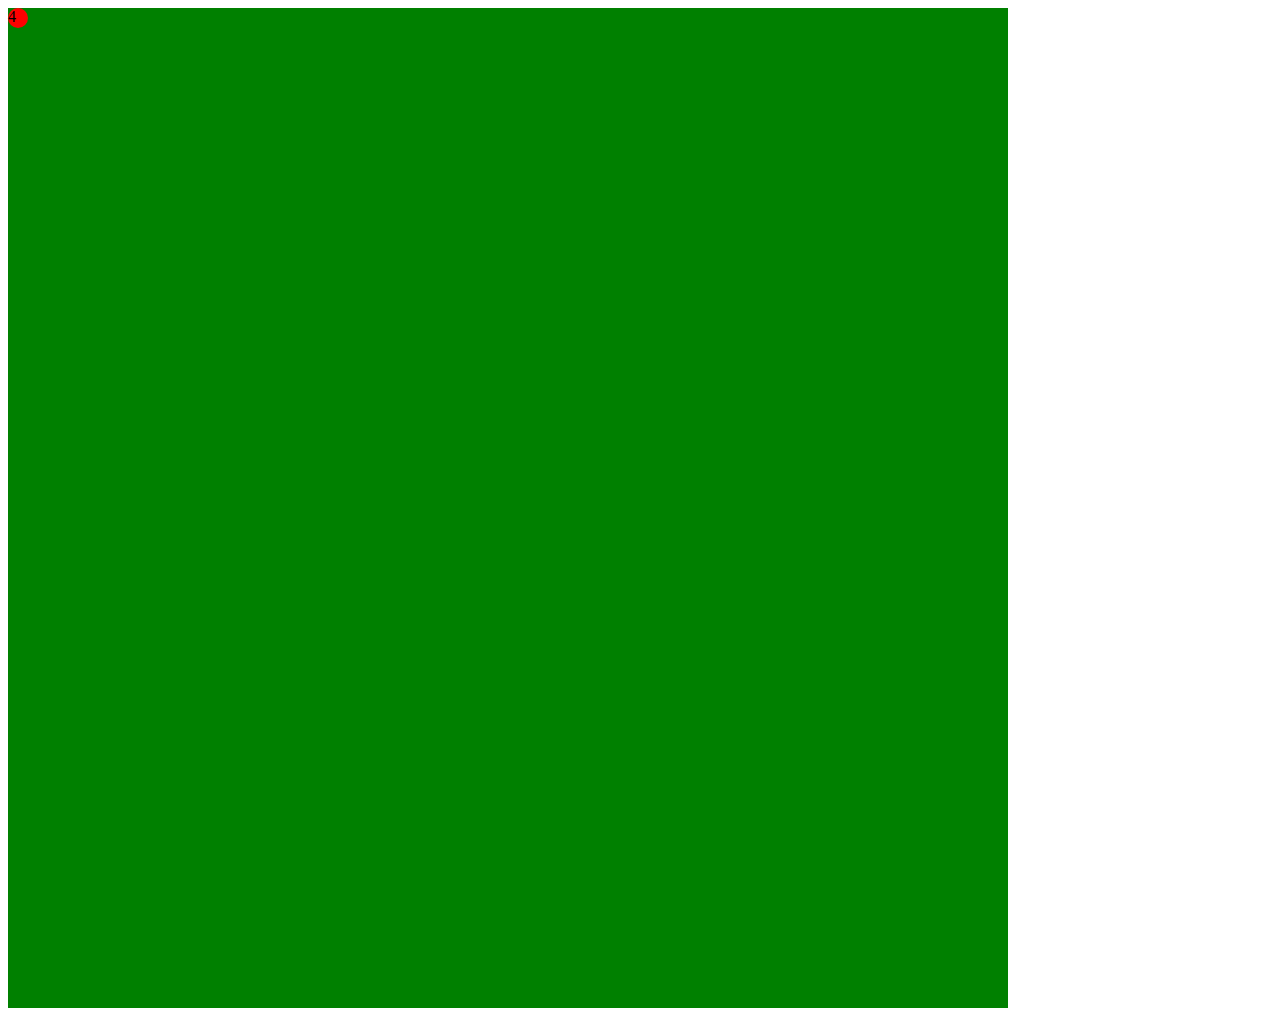
<file: 1/index.html>
<!doctype html>
<html>

<head>
    <meta charset="UTF-8">
    <title>My app</title>
    <link rel="stylesheet" href="style.css">
</head>

<body>
 <div id="field">

  <div id="circle">4</div>
    
    </div>
    

    <script src="app.js"></script>

</body>

</html>
</file>
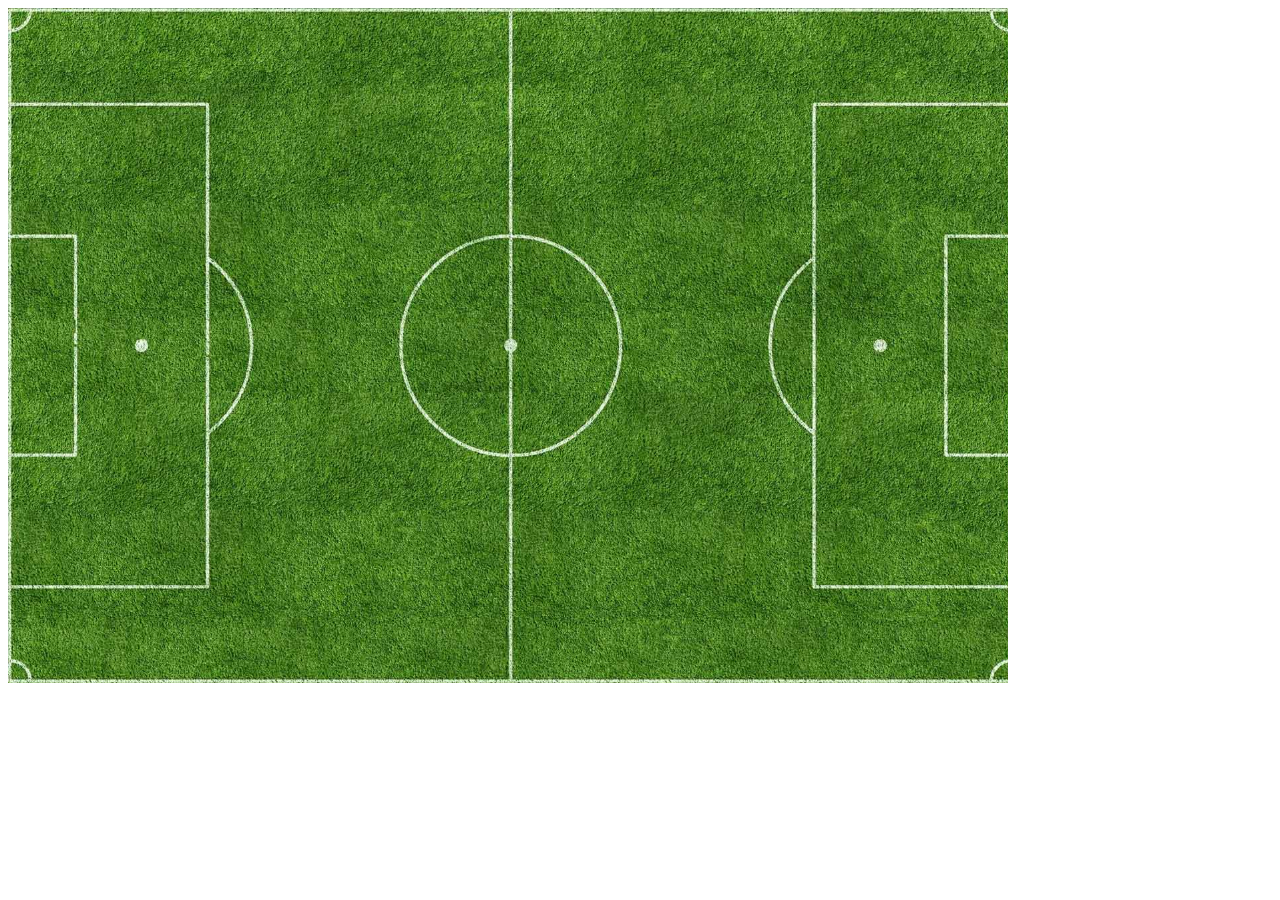
<file: 5/soccer.html>
<!DOCTYPE html>
<html>
<head>
  <title>Coach Test Exercise</title>
  <link rel="stylesheet" href="style.css">
</head>
<body>

	 <div id="field">
    
    </div>

	<script src="data.js"></script>
	<script
  src="https://code.jquery.com/jquery-3.2.1.min.js"
  integrity="sha256-hwg4gsxgFZhOsEEamdOYGBf13FyQuiTwlAQgxVSNgt4="
  crossorigin="anonymous"></script>
    <script src="app.js"></script>
</body>
</html>
</file>
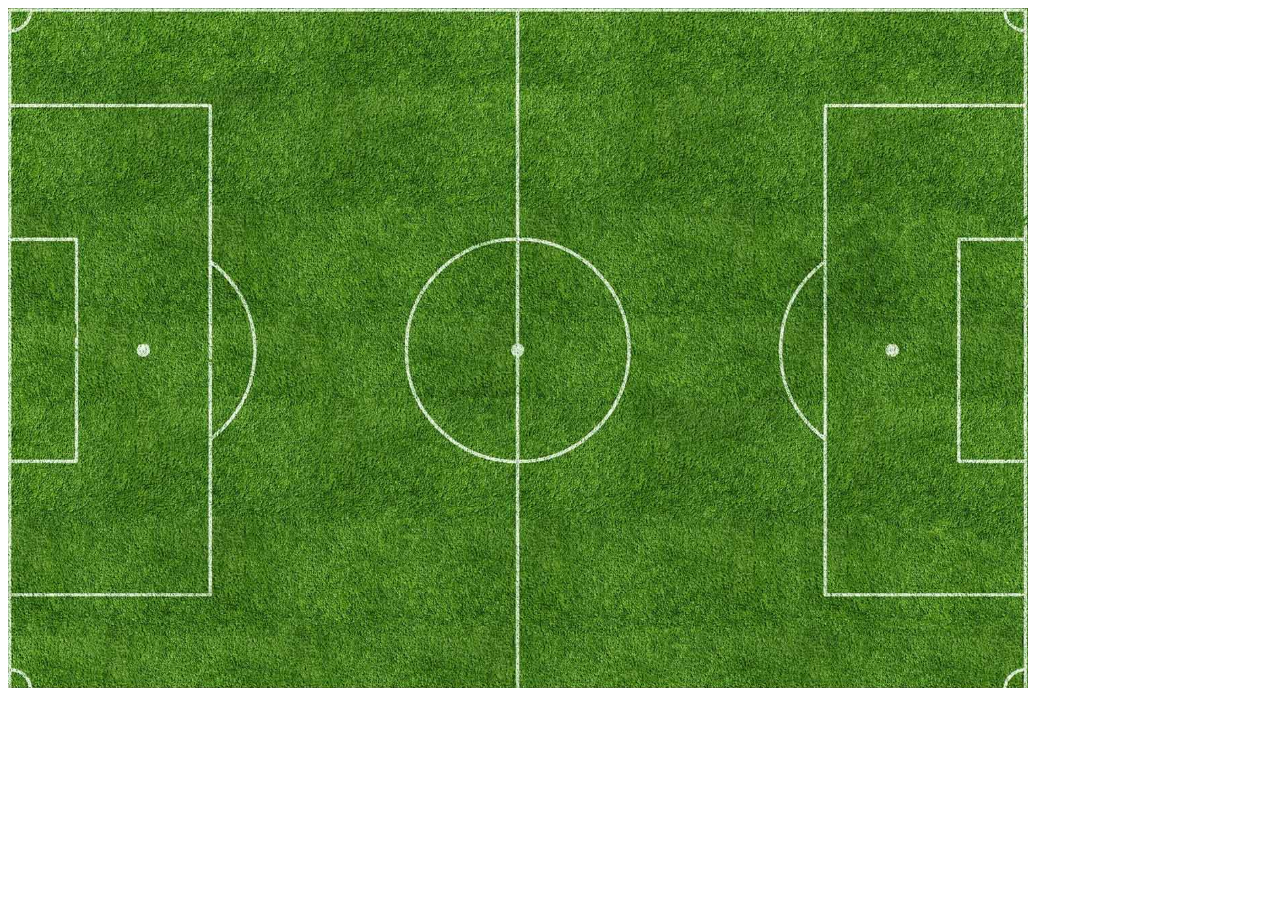
<file: 7/soccer.html>
<!DOCTYPE html>
<html>
<head>
  <title>Coach Test Exercise</title>
  <link rel="stylesheet" href="style.css">
</head>
<body>

	 <div id="field">    
   </div>

	<script src="data.js"></script>
	<script
  src="https://code.jquery.com/jquery-3.2.1.min.js"
  integrity="sha256-hwg4gsxgFZhOsEEamdOYGBf13FyQuiTwlAQgxVSNgt4="
  crossorigin="anonymous">
  </script>
  <script src="app.js"></script>
</body>
</html>
</file>
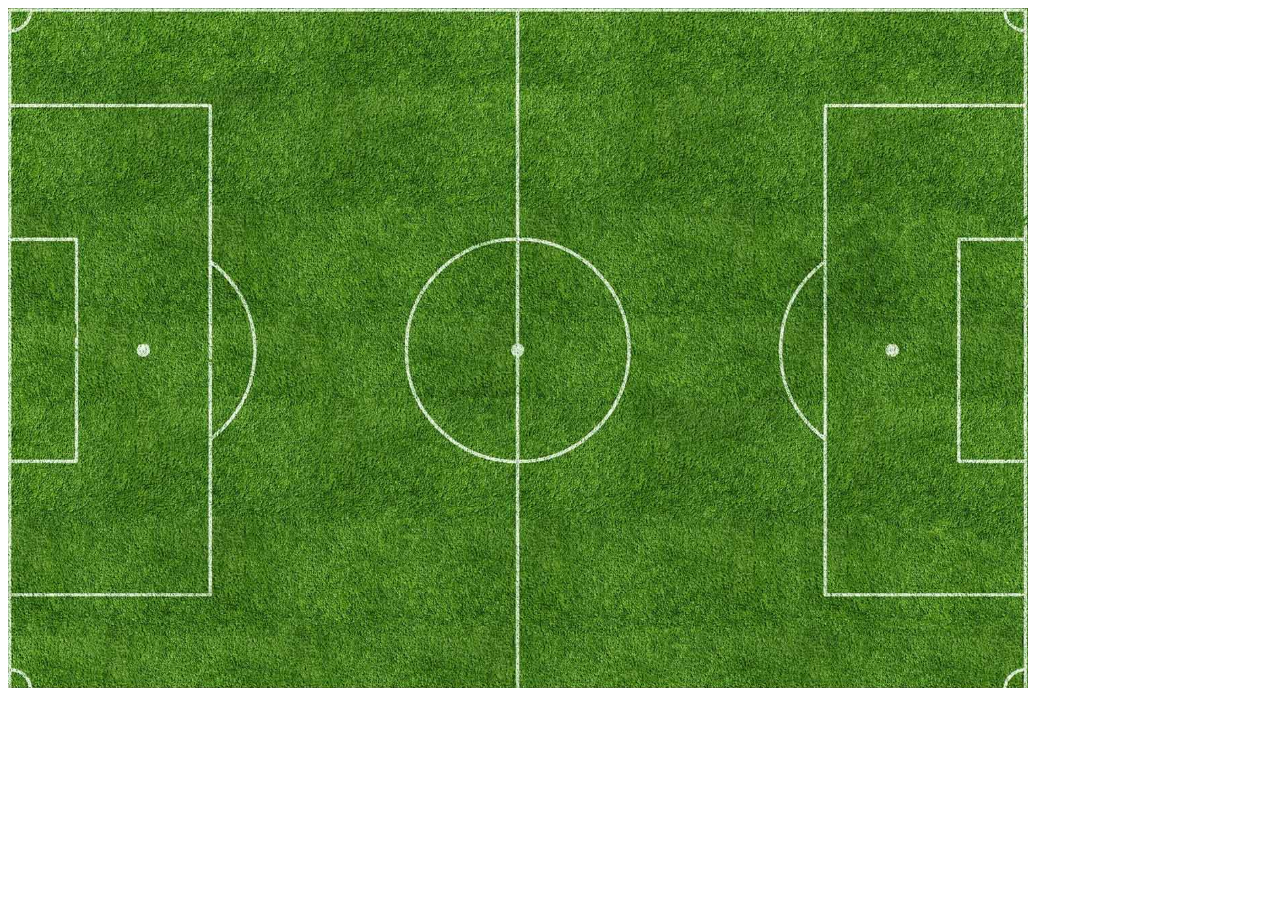
<file: Final/soccer.html>
<!DOCTYPE html>
<html>

<head>
    <title>Coach Test Exercise</title>
    <link rel="stylesheet" href="style.css">
</head>

<body>

    <div id="field">
    </div>

    <script src="data.js"></script>
    <script src="https://code.jquery.com/jquery-3.2.1.min.js" integrity="sha256-hwg4gsxgFZhOsEEamdOYGBf13FyQuiTwlAQgxVSNgt4=" crossorigin="anonymous">
    </script>
    <script src="app.js"></script>
</body>

</html>
</file>
<file: 1/style.css>
#field {
  width: 1000px;
  height: 1000px;
  background: green;
  
}


    #circle {
      width: 20px;
      height: 20px;
      -webkit-border-radius: 25px;
      -moz-border-radius: 25px;
      border-radius: 25px;
      background: red;
      position: relative;
    }
</file>
<file: 5/style.css>
#field {
  width: 1000px;
  height: 675px;
  background: url("soccer-field.jpg");
  background-size: cover;
  
}


    .circle {
      width: 20px;
      height: 20px;
      -webkit-border-radius: 25px;
      -moz-border-radius: 25px;
      border-radius: 25px;
      background: white;
      position: absolute;
      text-align: center;
    }
</file>
<file: 7/style.css>
#field {
  width: 1020px;
  height: 680px;
  background: url("soccer-field.jpg");
  background-size: cover;
  
}


    .circle {
      width: 20px;
      height: 20px;
      -webkit-border-radius: 25px;
      -moz-border-radius: 25px;
      border-radius: 25px;
      background: white;
      position: absolute;
      text-align: center;
    }
</file>
<file: Final/style.css>
#field {
    width: 1020px;
    height: 680px;
    background: url("soccer-field.jpg");
    background-size: cover;
}

.circle {
    width: 20px;
    height: 20px;
    -webkit-border-radius: 25px;
    -moz-border-radius: 25px;
    border-radius: 25px;
    background: white;
    position: absolute;
    text-align: center;
}
</file>
